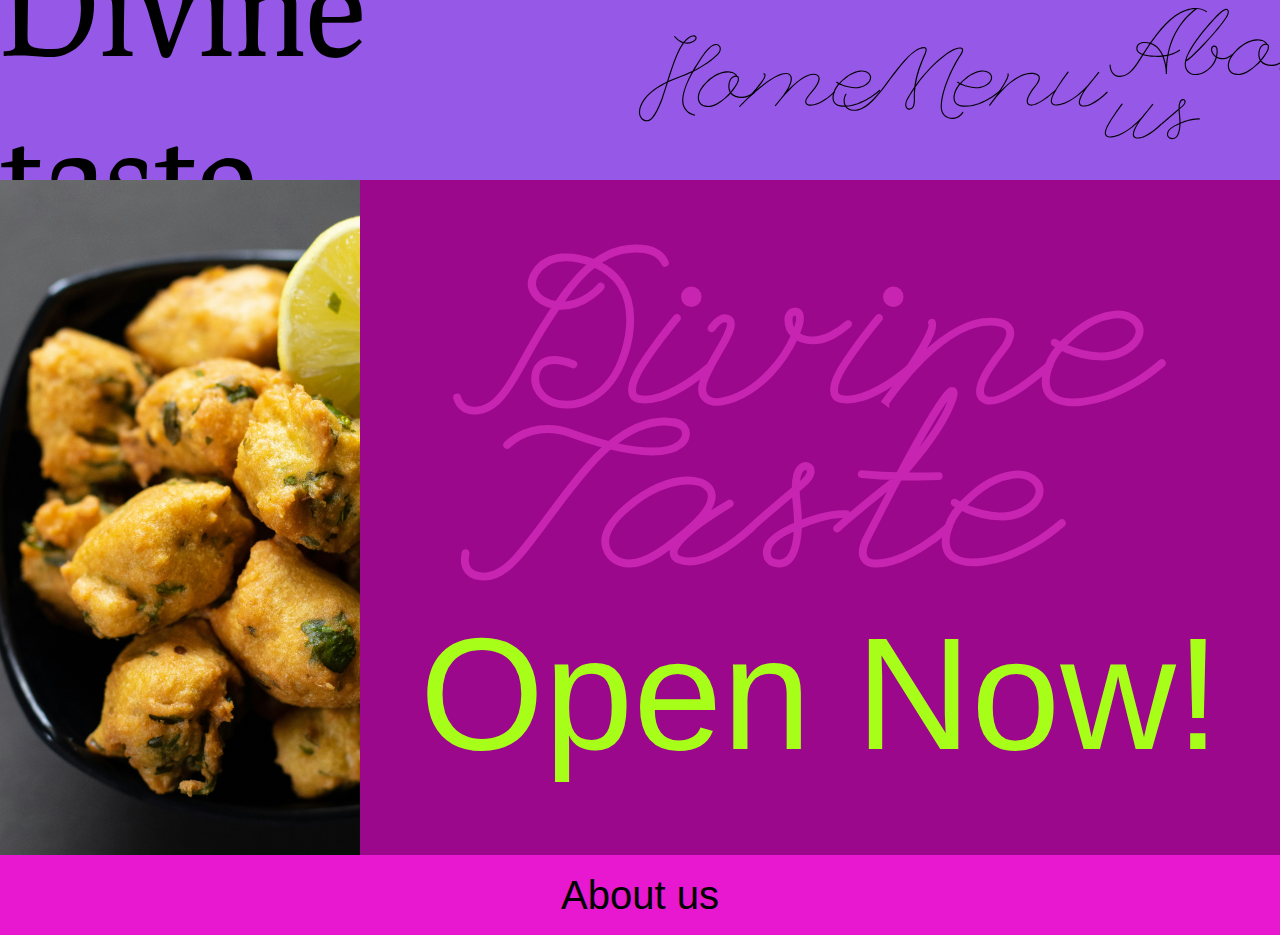
<file: index.html>
<!DOCTYPE html>
<html lang="en">
<head>
    <meta charset="UTF-8">
    <meta name="viewport" content="width=device-width, initial-scale=1.0">
    <title>Reciepe</title>
<link rel="stylesheet" href="style.css">
</head>
<body>
<div id="banner">
    <div id="title">Divine taste</div>
    <div id="nav">
    <ul id="navUL">
        <li>Home</li>
        <li>Menu</li>
        <li>About us</li>
    </ul>
</div>
</div>
<div id="homepage">
    <div id="homepagechild1">
    <div id="homepagediv1"><img src="vd-photography-5kelQd63isg-unsplash.jpg"></div>
    </div>
    <div id="homepagechild2">

        <div id="child2title">Divine Taste</div>
        <div id="child2open">Open Now!</div>
    <!-- <div id="homepagediv3">
      
    </div> -->
    <!-- <div id="homepagechild4"></div> -->
    </div>
</div>
<div id="about"> About us </div>
</body>
</html>
</file>
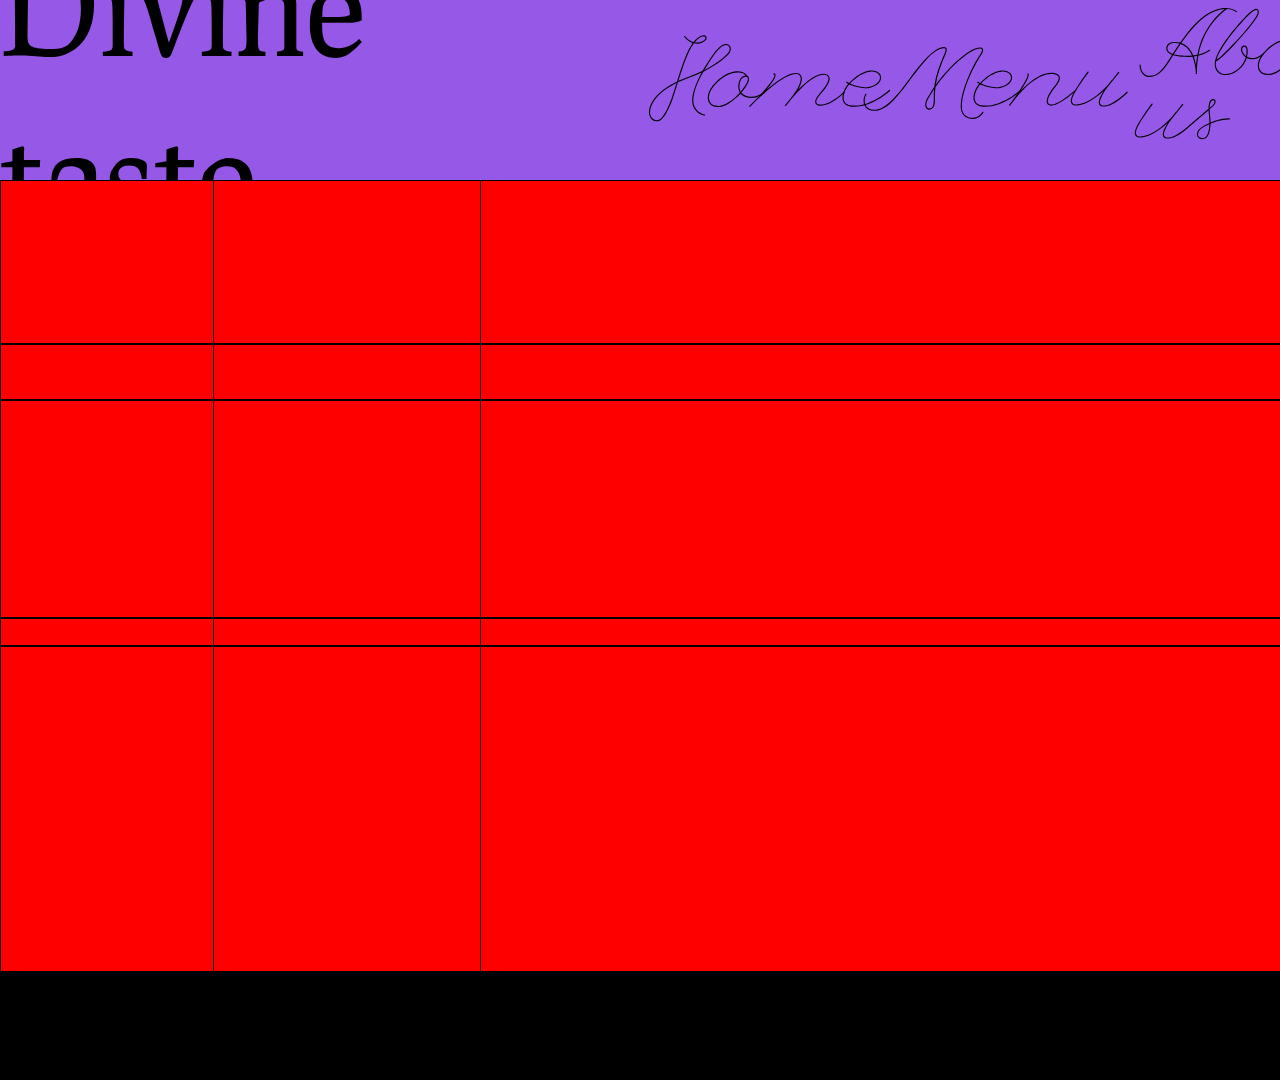
<file: menu.html>
<!DOCTYPE html>
<html lang="en">
<head>
    <meta charset="UTF-8">
    <meta name="viewport" content="width=device-width, initial-scale=1.0">
    <title>Document</title>
    <link rel="stylesheet" href="menu.css">
</head>
<body>
    <div id="banner">
        <div id="title">Divine taste</div>
        <div id="nav">
        <ul id="navUL">
            <li>Home</li>
            <li>Menu</li>
            <li>About us</li>
        </ul>
    </div>
    </div>
    <div id="homepage">
        <div id="homepageContainer1">
        <div class="picture">
        </div>
        <div class="title"></div>    
        <div class="description"></div>
        <div class="ingridentsTitle"></div>
        <div class="ingridents"></div>
        <div class="recipe"></div>
    </div>
        <div id="homepageContainer2">
            <div id="homepageContainer1">
                <div class="picture">
                </div>
                <div class="title"></div>    
                <div class="description"></div>
                <div class="ingridentsTitle"></div>
                <div class="ingridents"></div>
                <div class="recipe"></div>
        </div>
        <div id="homepageContainer3">
            <div id="homepageContainer1">
                <div class="picture">
                </div>
                <div class="title"></div>    
                <div class="description"></div>
                <div class="ingridentsTitle"></div>
                <div class="ingridents"></div>
                <div class="recipe"></div>
        </div>
        </div> 
    </div>
</body>
</html>
</file>
<file: style.css>
@font-face {
    font-family: 'cool';
    src: url(./LeagueScriptNumberOne.otf);
}

@font-face {
    font-family: 'title';
    src: url(/Prociono.otf);
}

html{
    overflow-x: hidden;
}

*{
    margin: 0;
    padding: 0;
    height: 100%;
    width: 100%;
}

#banner{
    --banner-width: 100%;
    width: var(--banner-width);
    height: 20%;
    background-color: rgb(150, 88, 231);
    margin: 0;
    padding: 0;
    display: flex;
    flex-direction: row;
    align-items: center;

}

#title{
    display: flex;
    height: 100%;
    width: calc(var(--banner-width) - 50%);
}
#nav{
    display: flex;
    width: calc(var(--banner-width) - 50%);
    height: 100%;

}

#navUL{
    display: flex;
    font-size: 4em;
    width: 100%;
    font-family: 'cool';
}

#navUL > li{
    display: flex;
    align-items: center;
    width: 100%;
    height: 100%;
    justify-content: center;
}

#title{
    display: flex;
    align-items: center;
    justify-content: center;
    font-size: 8rem;
    font-family: 'title';
    
}

/* #nav > #title{
    display: flex;
    align-items: center;
    justify-content: center;
} */

#homepage{
    width: 100%;
    height: 75%;
    background-color: rgb(196, 196, 178);
    margin: 0;
    padding: 0;
    display: flex;
}

#about{
    width: 100%;
    height: 5rem;
    background-color: #E817D0;
    display: flex;
    align-items: center;
    justify-content: center;
    font-size: 2.5rem;
    font-family: sans-serif;
}

#homepage{
    display: flex;
}

#homepagechild1{
    width: 100%;
    height: 100%;
    background-color: black;
    display: flex;
    flex-direction: column;
}

#homepagediv1{
    width: 100%;
    height: 100%;
    background-color: yellow;
    overflow: hidden;
}

#homepagediv1 > img{
    width: inherit;
    height: inherit;
    object-fit: cover;
}

/* #homepagediv2{
    width: 100%;
    height: 100%;
    background-color: pink;
    overflow: hidden;
}

#homepagediv2 > img{
    width: inherit;
    height: inherit;
    object-fit: cover;
} */

#homepagechild2{
    width: 100%;
    height: 100%;
    background-color: #9C088B;
    display: flex;
    flex-direction: column;
    align-items: center;
    justify-content: center;
}

#child2title{
    display: flex;
    width: 100%;
    height: 100%;
    /* border: black 2px solid; */
    font-size: 10rem;
    font-family: 'cool';
    align-items: center;
    justify-content: center;
    padding-left: 15rem;
    padding-top: 10rem;
    font-weight: bold;
    color: #C724B1;

}

#child2open{
    display: flex;
    width: 100%;
    height: 100%;
    /* border: black 2px solid; */
    font-size: 10rem;
    font-family: Arial, Helvetica, sans-serif;
    justify-content: center;
    align-items: end;
    padding-bottom: 8rem;
    color: #A7FF19;
}

/* 
#homepagediv3{
    width: 100%;
    height: 100%;
    background-color: black;
} */

/* #homepagediv4{
    width: 100%;
    height: 100%;
    background-color: grey;

} */
</file>
<file: menu.css>
@font-face {
    font-family: 'cool';
    src: url(./LeagueScriptNumberOne.otf);
}

@font-face {
    font-family: 'title';
    src: url(/Prociono.otf);
}

html{
    overflow-x: hidden;
}

*{
    margin: 0;
    padding: 0;
    height: 100%;
    width: 100%;
}

#banner{
    --banner-width: 100%;
    width: var(--banner-width);
    height: 20%;
    background-color: rgb(150, 88, 231);
    margin: 0;
    padding: 0;
    display: flex;
    flex-direction: row;
    align-items: center;

}

#title{
    display: flex;
    height: 100%;
    width: calc(var(--banner-width) - 50%);
}
#nav{
    display: flex;
    width: calc(var(--banner-width) - 50%);
    height: 100%;

}

#navUL{
    display: flex;
    font-size: 4em;
    width: 100%;
    font-family: 'cool';
}

#navUL > li{
    display: flex;
    align-items: center;
    width: 100%;
    height: 100%;
    justify-content: center;
}

#navUL > li::before{
    content: '';
}

#navUL > li:nth-child(1){
    text-decoration: underline;
    text-decoration-color: transparent;
}

#navUL > li:nth-child(1):hover{
    text-decoration: underline;
    text-decoration-color: yellow;
    transition: text-decoration-color 600ms;
    cursor: pointer;
}

#navUL > li:nth-child(2){
    text-decoration: underline;
    text-decoration-color: transparent;
}

#navUL > li:nth-child(2):hover{
    text-decoration: underline;
    text-decoration-color: yellow;
    transition: text-decoration-color 600ms;
    cursor: pointer;
}

#navUL > li:nth-child(3){
    text-decoration: underline;
    text-decoration-color: transparent;
}

#navUL > li:nth-child(3):hover{
    text-decoration: underline;
    text-decoration-color: yellow;
    transition: text-decoration-color 600ms;
    cursor: pointer;
}

#title{
    display: flex;
    align-items: center;
    justify-content: center;
    font-size: 8rem;
    font-family: 'title';
    
}

/* #nav > #title{
    display: flex;
    align-items: center;
    justify-content: center;
} */

#homepage{
    width: 100%;
    height: 100%;
    background-color: rgb(196, 196, 178);
    margin: 0;
    padding: 0;
    display: flex;
}

#homepageContainer1{
    display: flex;
    width: 0;
    height: 100%;
    background-color: red;
    flex-direction: column;
    flex-grow: 1;
}

#homepageContainer2{
    display: flex;
    width: 0;
    height: 100%;
    background-color: yellow;
    flex-grow: 5;
    flex-shrink: 0;
}
#homepageContainer3{
    display: flex;
    width: 0;
    height: 100%;
    background-color: grey;
    flex-grow: 3;
}

.picture{
    width: 100%;
    height: 30%;
    border: 1px solid black;
    overflow: hidden;
}

.pictureBox{
    width: 100%;
    height: 100%;
}

img{
    width: 100%;
    height: 100%;
    object-fit: contain;
}

.title{
    width: 100%;
    height: 10%;
    border: 1px solid black;
    display: flex;
    align-items: center;
    justify-content: center;
    font-size: 2rem;
    font-family: Arial, Helvetica, sans-serif;
}

.description{
    width: 100%;
    height: 40%;
    border: 1px solid black;
    font-size: 2rem;
    font-family: Arial, Helvetica, sans-serif;
    display: flex;
    align-items: center;
    justify-content: center;
}

.ingridentsTitle{
    width: 100%;
    height: 5%;
    border: 1px solid black;
    display: flex;
    align-items: center;
    justify-content: center;
    font-size: 2rem;
    font-family: Arial, Helvetica, sans-serif;
}

.ingridents{
    width: 100%;
    height: 60%;
    border: 1px solid black;
    /* display: flex; */
    align-items: center;
    justify-content: center;
    overflow: hidden;
    object-fit: contain;
}

.ingridentsBox{
    width: 100%;
    height: 100%;
}

.ingridentsBox > ul{
    width: 100%;
    height: 100%;
    object-fit: contain;
    font-size: 2rem;
    display: flex;
    flex-direction: column;
    gap: 0%;
    list-style: none;
}

ul > li::before{
    content: '•';
    margin-right: 10px;
}

#bigBox > li{
    font-size: 1rem;
}

.ingridentsBox > ul > li{
    display: flex;
    align-items: center;
    justify-content: center;
    font-size: 2rem;
    
}

.recipe{
    width: 100%;
    height: 20%;
    background-color: black;
}
</file>
